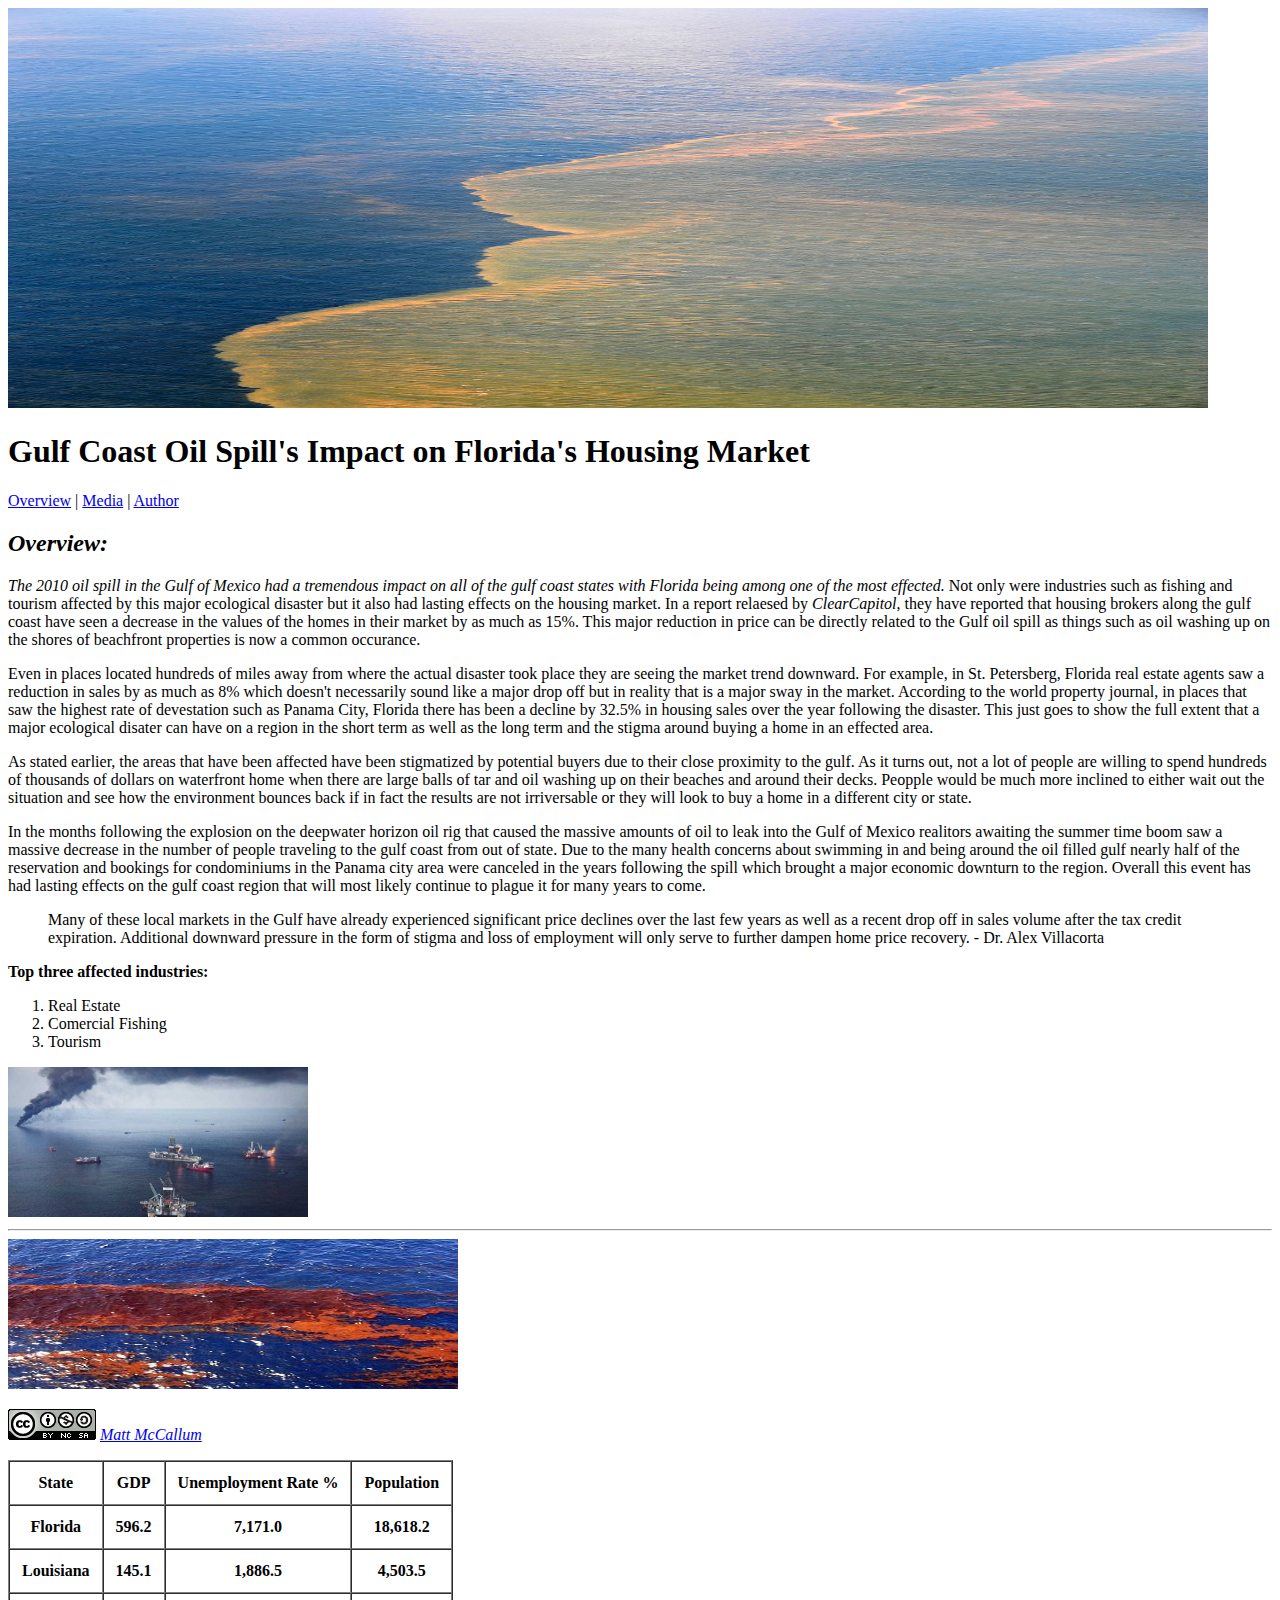
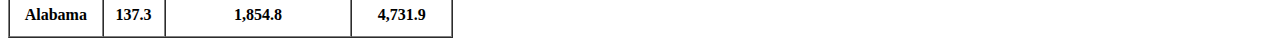
<file: lesson4_assignment/index.html>
<!DOCTYPE html>
<html>
<head>
<title>2010 Gulf Oil Spill</title>    
  <!-- Matt McCallum, 4/11/19  -->  


</head>
<body>  
<img src="images/gulf_oil_spill3.jpg" width="1200px" height="400px"></img>
<h1>Gulf Coast Oil Spill's Impact on Florida's Housing Market</h1>       
<p><a href="index.html">Overview</a> | <a href="media.html">Media</a> | <a href="author.html">Author</a></p>      



<h2><i>Overview:</i></h2> 

<p><em>The 2010 oil spill in the Gulf of Mexico had a tremendous impact on all of the gulf coast states with Florida being among one of the most effected.</em> Not only were industries such as fishing and tourism affected by this major ecological disaster but it also had lasting effects on the housing market. In a report relaesed by <i>ClearCapitol</i>, they have reported that housing brokers along the gulf coast have seen a decrease in the values of the homes in their market by as much as 15%. This major reduction in price can be directly related to the Gulf oil spill as things such as oil washing up on the shores of beachfront properties is now a common occurance.</p>
       
       
<p1>Even in places located hundreds of miles away from where the actual disaster took place they are seeing the market trend downward. For example, in St. Petersberg, Florida real estate agents saw a reduction in sales by as much as 8% which doesn't necessarily sound like a major drop off but in reality that is a major sway in the market. According to the world property journal, in places that saw the highest rate of devestation such as Panama City, Florida there has been a decline by 32.5% in housing sales over the year following the disaster. This just goes to show the full extent that a major ecological disater can have on a region in the short term as well as the long term and the stigma around buying a home in an effected area.</p1>       
       
    
<p>As stated earlier, the areas that have been affected have been stigmatized by potential buyers due to their close proximity to the gulf. As it turns out, not a lot of people are willing to spend hundreds of thousands of dollars on waterfront home when there are large balls of tar and oil washing up on their beaches and around their decks. Peopple would be much more inclined to either wait out the situation and see how the environment bounces back if in fact the results are not irriversable or they will look to buy a home in a different city or state.</p>     
     
     
<p1>In the months following the explosion on the deepwater horizon oil rig that caused the massive amounts of oil to leak into the Gulf of Mexico realitors awaiting the summer time boom saw a massive decrease in the number of people traveling to the gulf coast from out of state. Due to the many health concerns about swimming in and being around the oil filled gulf nearly half of the reservation and bookings for condominiums in the Panama city area were canceled in the years following the spill which brought a major economic downturn to the region. Overall this event has had lasting effects on the gulf coast region that will most likely continue to plague it for many years to come.  </p1>     
  
 
<blockquote cite="http://www.worldpropertyjournal.com/us-markets/residential-real-estate-1/real-estate-news-bp-oil-spill-gulf-oil-spill-impact-of-oil-spill-on-real-estate-values-clear-capital-realtors-texas-home-sales-louisiana-home-sales-3034.php"> Many of these local markets in the Gulf have already experienced significant price declines over the last few years as well as a recent drop off in sales volume after the tax credit expiration. Additional downward pressure in the form of stigma and loss of employment will only serve to further dampen home price recovery. - Dr. Alex Villacorta</blockquote> 
  
<p><b>Top three affected industries:</b></p> 
<ol>
    <li>Real Estate</li>
    <li>Comercial Fishing</li>
    <li>Tourism</li>
</ol>

        <meta charset="UTF-8">
        <meta name="description" content="A review of the 2010 gulf oil spill and its effects on the housing market in the state of Florida.">
        <meta name="keywords" content="Florida, Oil spill, Gulf Coast">
        
      
       <title>2010 Gulf Oil Spill</title>
       
       <style>
       
       </style>
       <script type="text/javascript">
           
       </script>
         </head>


</body>
        
     

      
      <img src="images/gulf_oil_spill2.jpg" width="300px" height="150px"
      <hr> 
       

        <hr>
        <table border="1"cellpadding="12"cellspacing="0"
        <tr>
            <th>State</th>
           <th>GDP</th>
            <th>Unemployment Rate %</th>
            <th>Population</th>
             </tr>
        
        <tr>
            <th>Florida</th>
            <th>596.2</th>
            <th>7,171.0</th>
            <th>18,618.2</th>
        </tr>
        <tr>
            <th>Louisiana</th>
            <th>145.1</th>
            <th>1,886.5</th>
            <th>4,503.5</th>
        </tr>
        <tr>
            <th>Alabama</th>
            <th>137.3</th>
            <th>1,854.8</th>
            <th>4,731.9</th>
      
      
        </tr>
        </tr>
    
       
    <img src="images/gulf_oil_spill.jpg" width="450px" height="150px"

<hr>





<p><img src="images/creative_commons.png" width="88" height="31" alt="Creative Commons icon"><em> <a href="mailto:mam18iw@my.fsu.edu">Matt McCallum</a></a></em></p>
</body>
</html>
</file>
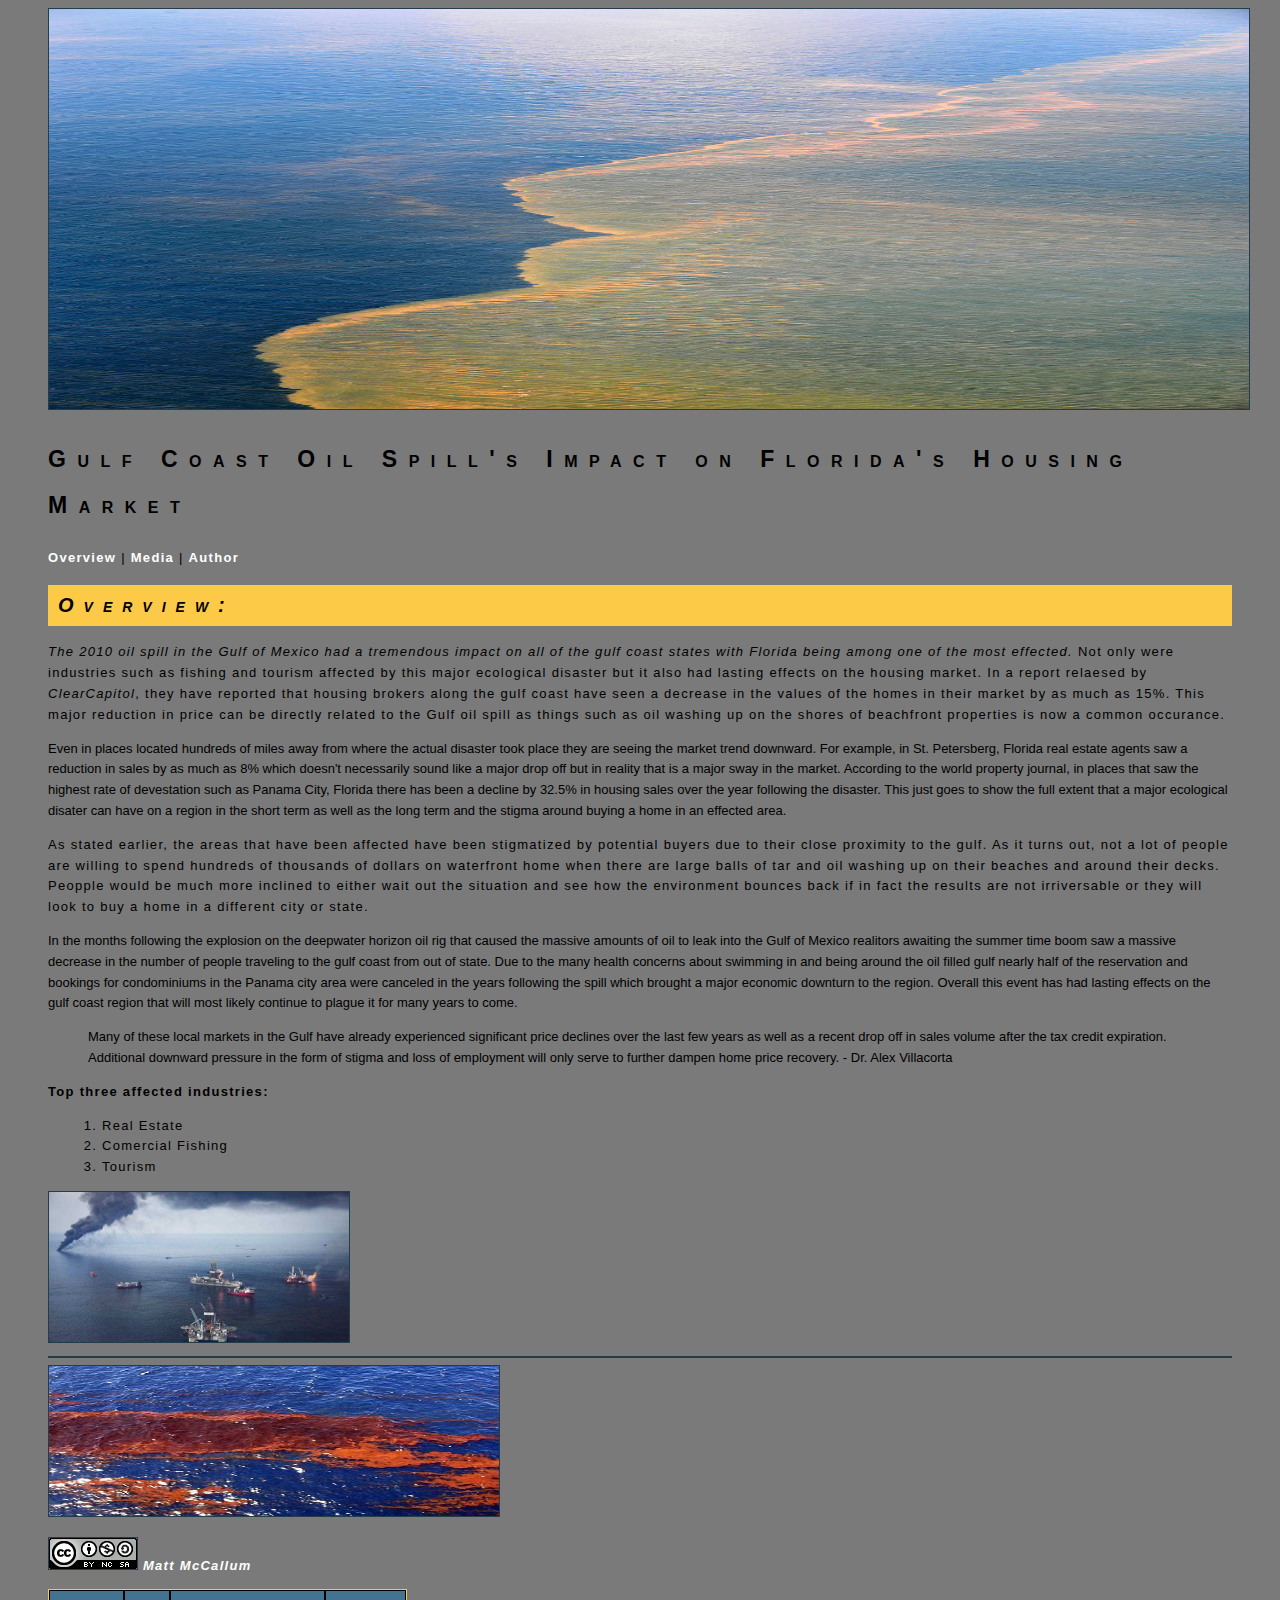
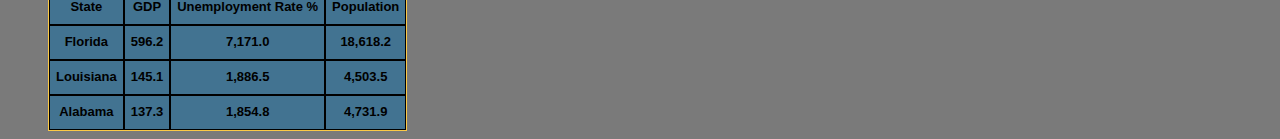
<file: lesson6_assignment/index.html>
<!DOCTYPE html>
<html>
<head>
<meta charset="UTF-8">
<title>2010 Gulf Oil Spill</title> 
<link rel="stylesheet" href="style.css">
  <!-- Matt McCallum, 3/26/19  -->  
</head>


<body>  
<img src="images/gulf_oil_spill3.jpg" width="1200px" height="400px"></img>
<h1>Gulf Coast Oil Spill's Impact on Florida's Housing Market</h1>       
<p><a href="index.html">Overview</a> | <a href="media.html">Media</a> | <a href="author.html">Author</a></p>      



<h2><i>Overview:</i></h2> 

<p><em>The 2010 oil spill in the Gulf of Mexico had a tremendous impact on all of the gulf coast states with Florida being among one of the most effected.</em> Not only were industries such as fishing and tourism affected by this major ecological disaster but it also had lasting effects on the housing market. In a report relaesed by <i>ClearCapitol</i>, they have reported that housing brokers along the gulf coast have seen a decrease in the values of the homes in their market by as much as 15%. This major reduction in price can be directly related to the Gulf oil spill as things such as oil washing up on the shores of beachfront properties is now a common occurance.</p>
       
       
<p1>Even in places located hundreds of miles away from where the actual disaster took place they are seeing the market trend downward. For example, in St. Petersberg, Florida real estate agents saw a reduction in sales by as much as 8% which doesn't necessarily sound like a major drop off but in reality that is a major sway in the market. According to the world property journal, in places that saw the highest rate of devestation such as Panama City, Florida there has been a decline by 32.5% in housing sales over the year following the disaster. This just goes to show the full extent that a major ecological disater can have on a region in the short term as well as the long term and the stigma around buying a home in an effected area.</p1>       
       
    
<p>As stated earlier, the areas that have been affected have been stigmatized by potential buyers due to their close proximity to the gulf. As it turns out, not a lot of people are willing to spend hundreds of thousands of dollars on waterfront home when there are large balls of tar and oil washing up on their beaches and around their decks. Peopple would be much more inclined to either wait out the situation and see how the environment bounces back if in fact the results are not irriversable or they will look to buy a home in a different city or state.</p>     
     
     
<p1>In the months following the explosion on the deepwater horizon oil rig that caused the massive amounts of oil to leak into the Gulf of Mexico realitors awaiting the summer time boom saw a massive decrease in the number of people traveling to the gulf coast from out of state. Due to the many health concerns about swimming in and being around the oil filled gulf nearly half of the reservation and bookings for condominiums in the Panama city area were canceled in the years following the spill which brought a major economic downturn to the region. Overall this event has had lasting effects on the gulf coast region that will most likely continue to plague it for many years to come.  </p1>     
  
 
<blockquote cite="http://www.worldpropertyjournal.com/us-markets/residential-real-estate-1/real-estate-news-bp-oil-spill-gulf-oil-spill-impact-of-oil-spill-on-real-estate-values-clear-capital-realtors-texas-home-sales-louisiana-home-sales-3034.php"> Many of these local markets in the Gulf have already experienced significant price declines over the last few years as well as a recent drop off in sales volume after the tax credit expiration. Additional downward pressure in the form of stigma and loss of employment will only serve to further dampen home price recovery. - Dr. Alex Villacorta</blockquote> 
  
<p><b>Top three affected industries:</b></p> 
<ol>
    <li>Real Estate</li>
    <li>Comercial Fishing</li>
    <li>Tourism</li>
</ol>

        <meta charset="UTF-8">
        <meta name="description" content="A review of the 2010 gulf oil spill and its effects on the housing market in the state of Florida.">
        <meta name="keywords" content="Florida, Oil spill, Gulf Coast">
        
      
       <title>2010 Gulf Oil Spill</title>
       
       <style>
       
       </style>
       <script type="text/javascript">
           
       </script>
         </head>


</body>
        
     

      
      <img src="images/gulf_oil_spill2.jpg" width="300px" height="150px"
      <hr> 
       

        <hr>
        <table border="1"cellpadding="12"cellspacing="0"
        <tr>
            <th>State</th>
           <th>GDP</th>
            <th>Unemployment Rate %</th>
            <th>Population</th>
             </tr>
        
        <tr>
            <th>Florida</th>
            <th>596.2</th>
            <th>7,171.0</th>
            <th>18,618.2</th>
        </tr>
        <tr>
            <th>Louisiana</th>
            <th>145.1</th>
            <th>1,886.5</th>
            <th>4,503.5</th>
        </tr>
        <tr>
            <th>Alabama</th>
            <th>137.3</th>
            <th>1,854.8</th>
            <th>4,731.9</th>
      
      
        </tr>
        </tr>
    
       
    <img src="images/gulf_oil_spill.jpg" width="450px" height="150px"

<hr>





<p><img src="images/creative_commons.png" width="88" height="31" alt="Creative Commons icon"><em> <a href="mailto:mam18iw@my.fsu.edu">Matt McCallum</a></a></em></p>
</body>
</html>
</file>
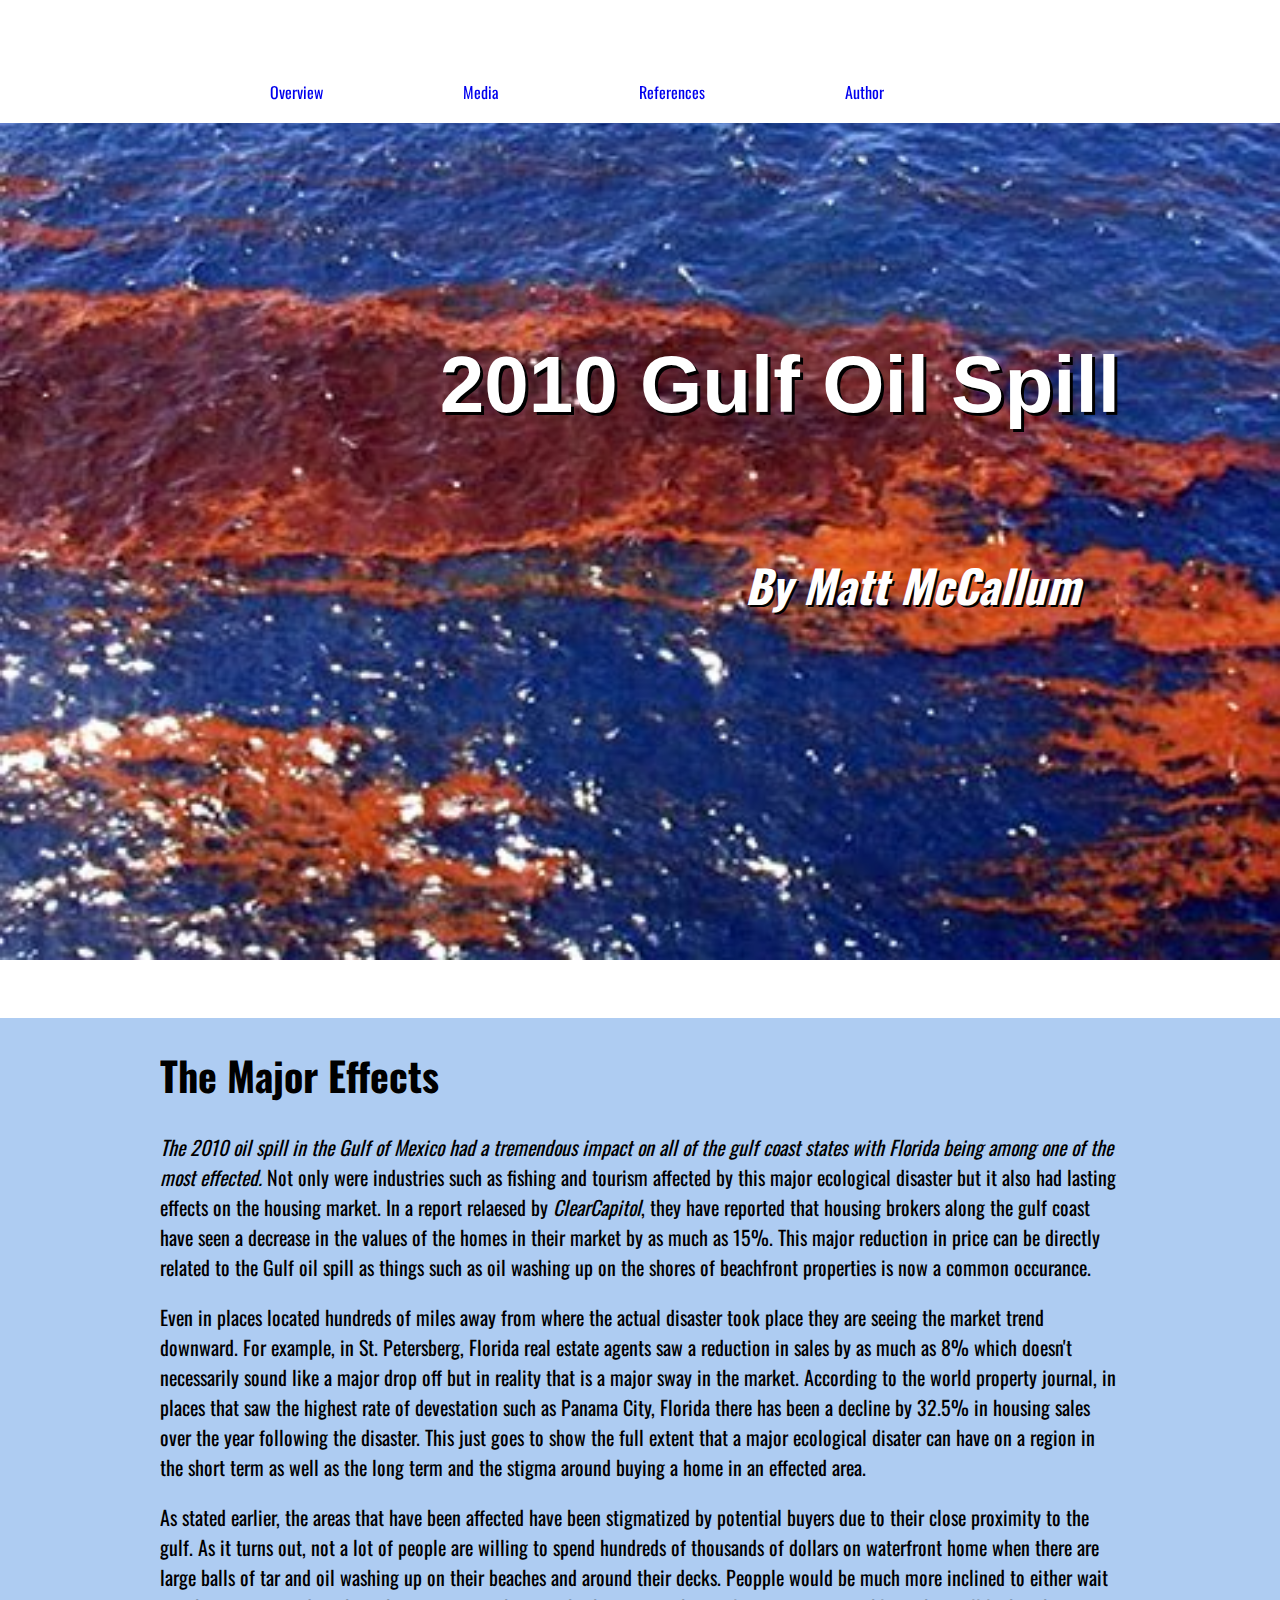
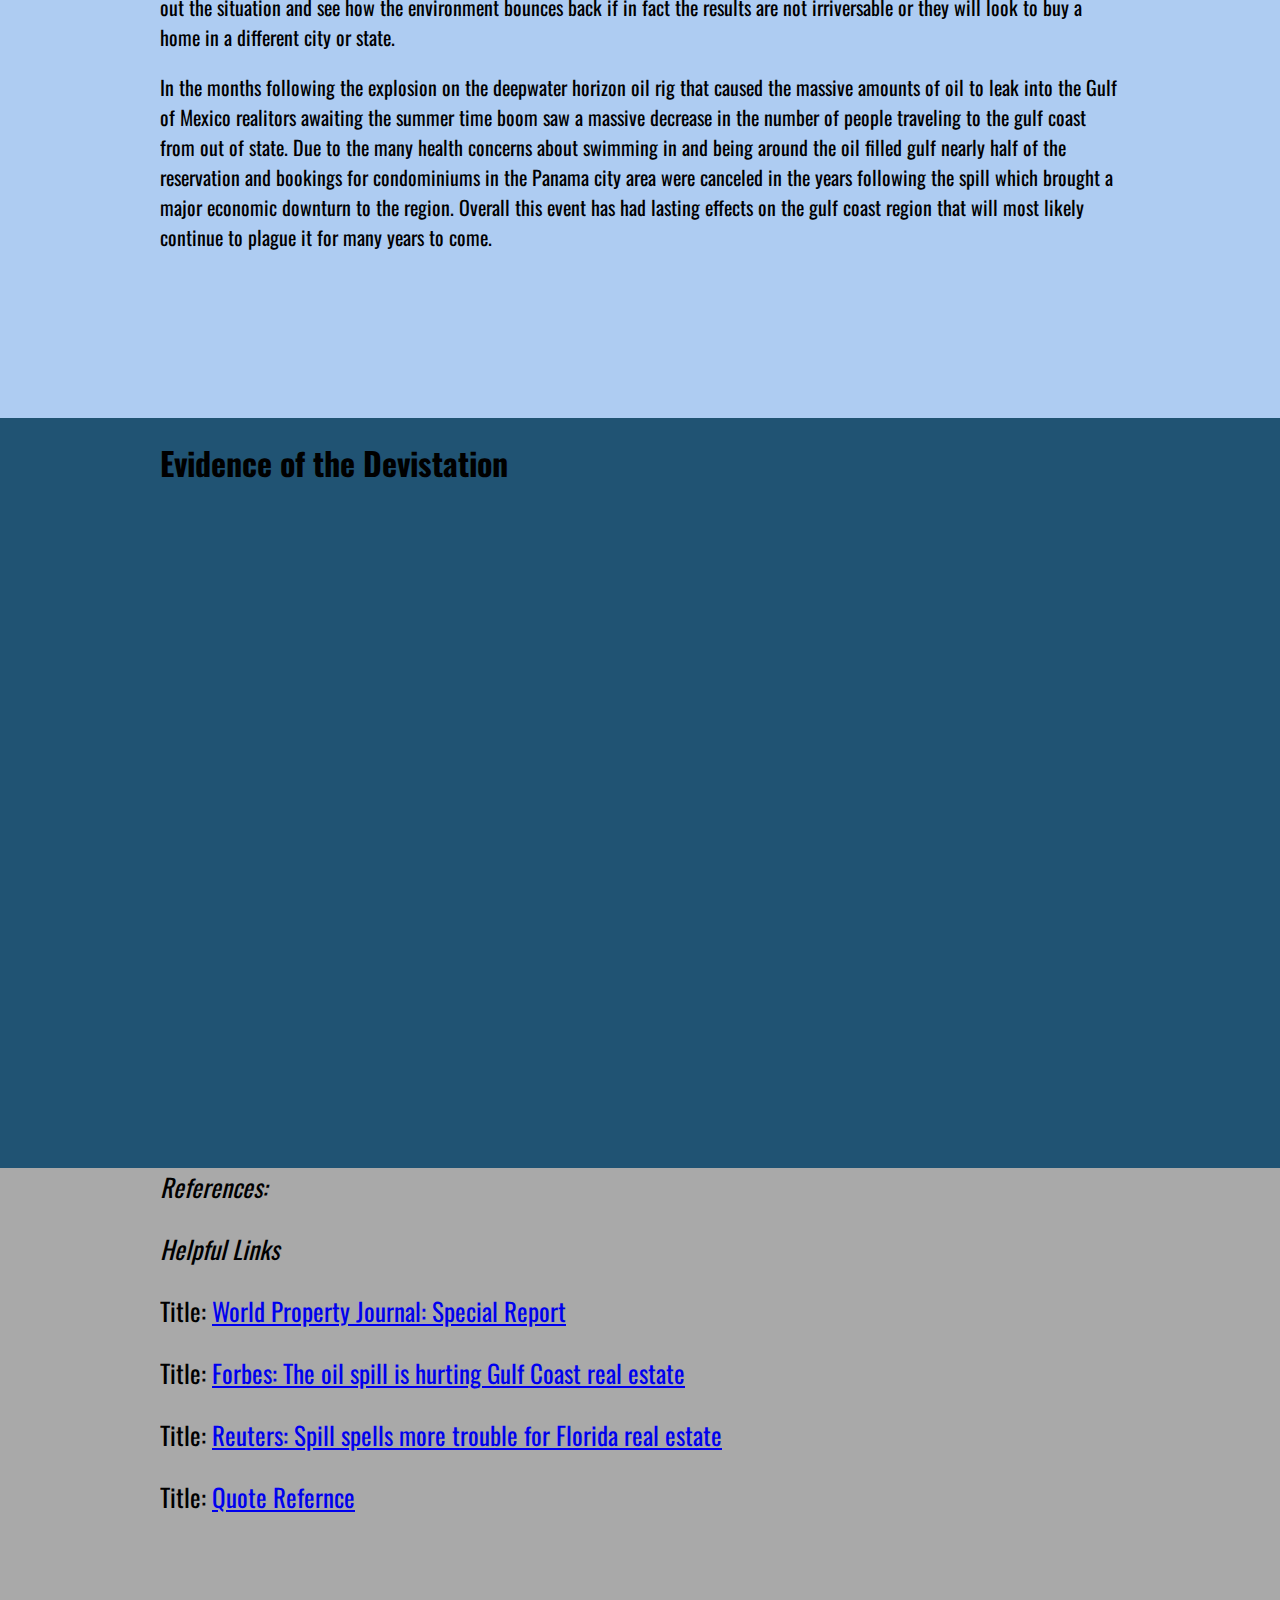
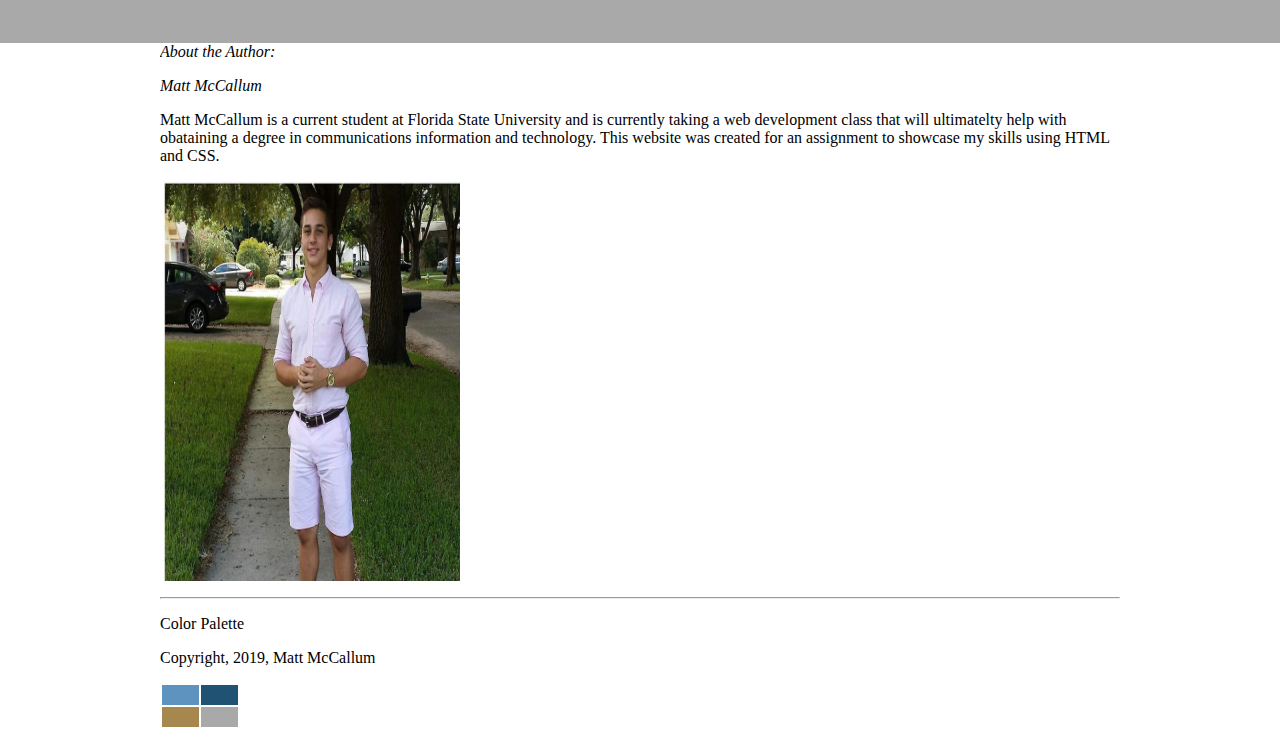
<file: lesson7_project_2/index.html>
<!DOCTYPE <!DOCTYPE html>
<html>
<head>
    <title>2010 Gulf Oil Spill</title>
    <link href="style.css" rel="stylesheet" type="text/css">
    <link href="https://fonts.googleapis.com/css?family=Oswald" rel="stylesheet">
</head>    
</html>>

<body>

<!------------- SPLASH SECTION -------------------->    
    <section id="splash">
     
<!--Navigation Bar holds Navigation Buttons -->
<div id="navbar">
	<div class="container">  <!-- container keeps everything aligned and centered no matter what the window size -->
		<ul  id="menu">
			<!-- button class provides button-like appearance and scrolling javascript (see bottom of html code) -->
			<li><a href="#overview" class="button">Overview</a></li>
			<li><a href="#media" class="button">Media</a></li>
   			<li><a href="#References" class="button">References</a></li>
   			<li><a href="#author" class="button">Author</a></li>
		</ul>
	</div> <!-- end container -->
</div> <!-- end navbar --> 
<!-- Title page -->
<div id="title-page"> <!-- Used to style the title and subtitle -->
    <div class="container">
        <br>
        <h1>2010 Gulf Oil Spill</h1>
        </br>
        <h3>By Matt McCallum</h3>
         </div> <!-- end container -->
</div> <!-- end title-page -->
 </section> <!-- end SPLASH section -->

    <!------------- OVERVIEW SECTION -------------------->
        <section id="overview">
    <div class="container">
        <h1>The Major Effects</h1>
        <p><em>The 2010 oil spill in the Gulf of Mexico had a tremendous impact on all of the gulf coast states with Florida being among one of the most effected.</em> Not only were industries such as fishing and tourism affected by this major ecological disaster but it also had lasting effects on the housing market. In a report relaesed by <i>ClearCapitol</i>, they have reported that housing brokers along the gulf coast have seen a decrease in the values of the homes in their market by as much as 15%. This major reduction in price can be directly related to the Gulf oil spill as things such as oil washing up on the shores of beachfront properties is now a common occurance.</p>
       
       
<p1>Even in places located hundreds of miles away from where the actual disaster took place they are seeing the market trend downward. For example, in St. Petersberg, Florida real estate agents saw a reduction in sales by as much as 8% which doesn't necessarily sound like a major drop off but in reality that is a major sway in the market. According to the world property journal, in places that saw the highest rate of devestation such as Panama City, Florida there has been a decline by 32.5% in housing sales over the year following the disaster. This just goes to show the full extent that a major ecological disater can have on a region in the short term as well as the long term and the stigma around buying a home in an effected area.</p1>       
       
    
<p>As stated earlier, the areas that have been affected have been stigmatized by potential buyers due to their close proximity to the gulf. As it turns out, not a lot of people are willing to spend hundreds of thousands of dollars on waterfront home when there are large balls of tar and oil washing up on their beaches and around their decks. Peopple would be much more inclined to either wait out the situation and see how the environment bounces back if in fact the results are not irriversable or they will look to buy a home in a different city or state.</p>     
     
     
<p1>In the months following the explosion on the deepwater horizon oil rig that caused the massive amounts of oil to leak into the Gulf of Mexico realitors awaiting the summer time boom saw a massive decrease in the number of people traveling to the gulf coast from out of state. Due to the many health concerns about swimming in and being around the oil filled gulf nearly half of the reservation and bookings for condominiums in the Panama city area were canceled in the years following the spill which brought a major economic downturn to the region. Overall this event has had lasting effects on the gulf coast region that will most likely continue to plague it for many years to come.  </p1>
        
    </section>
        <section id="media">
        <!------------- MEDIA SECTION -------------------->
<section id="Media">
    <div class="container"> 
    <h1>Evidence of the Devistation</h1><br>
    <iframe width="853" height="480" src="//https://www.youtube.com/watch?v=zcZ9MLDuIl0" frameborder="0" allowfullscreen></iframe>
     <p>&nbsp;</p>
     </div> <!-- end container -->
     </section>
     <!--end MEDIA section -->
    </section>
        <!------------- REFERENCES SECTION -------------------->
        <section id="References">
    <div class="container" 
    <h1><em>References:</em></h1> 
<p><em>Helpful Links</em></p> 
<p>Title:   <a href="http://www.worldpropertyjournal.com/us-markets/residential-real-estate-1/real-estate-news-bp-oil-spill-gulf-oil-spill-impact-of-oil-spill-on-real-estate-values-clear-capital-realtors-texas-home-sales-louisiana-home-sales-3034.php">World Property Journal: Special Report</a></p>    
  
<p>Title:   <a href="https://www.forbes.com/sites/francescalevy/2010/08/20/the-oil-spill-is-hurting-gulf-coast-real-estate/#284233176854">Forbes: The oil spill is hurting Gulf Coast real estate</a></p> 
  
<p>Title:   <a href="https://www.reuters.com/article/us-oil-spill-realestate/spill-spells-more-trouble-for-florida-real-estate-idUSTRE66638E20100707?type=domesticNews&feedType=RSS&feedName=domesticNews">Reuters: Spill spells more trouble for Florida real estate</a></p>  
  
<p>Title:   <a href="www.worldpropertyjournal.com/us-markets/residential-real-estate-1/real-estate-news-bp-oil-spill-gulf-oil-spill-impact-of-oil-spill-on-real-estate-values-clear-capital-realtors-texas-home-sales-louisiana-home-sales-3034.php">Quote Refernce</a></p> 
  

</section>
        <section id="Author">
        
    </section>
    </div> <!-- end container -->
</section><!--end REFERENCES section -->
            <!------------- AUTHOR SECTION -------------------->
        <section id="author">
    <div class="container" 
    <h1><em>About the Author:</em></h1> 
<p><em>Matt McCallum</em></p> 
  
<p>Matt McCallum is a current student at Florida State University and is currently taking a web development class that will ultimatelty help with obataining a degree in communications information and technology. This website was created for an assignment to showcase my skills using HTML and CSS.</p>  
  
<p><img src="images/matt_mccallum.jpg" width="300" height="400" alt="Representation of what the Author looks like standing on the side of a road."></p>  
<hr>
<p>Color Palette </p>
            <table width="80">
                <tr>
                    <td bgcolor="#5E92BF">&nbsp;</td>
                    <td bgcolor="#205373">&nbsp;</td>
                </tr>
                <tr>
                    <td bgcolor="#A6874E">&nbsp;</td>
                    <td bgcolor="#a9a9a9">&nbsp;</td>
                </tr>

<p>Copyright, 2019, Matt McCallum</p>
    </section>
  </div> <!-- end container -->
</section><!--end AUTHOR section -->


</body>
</file>
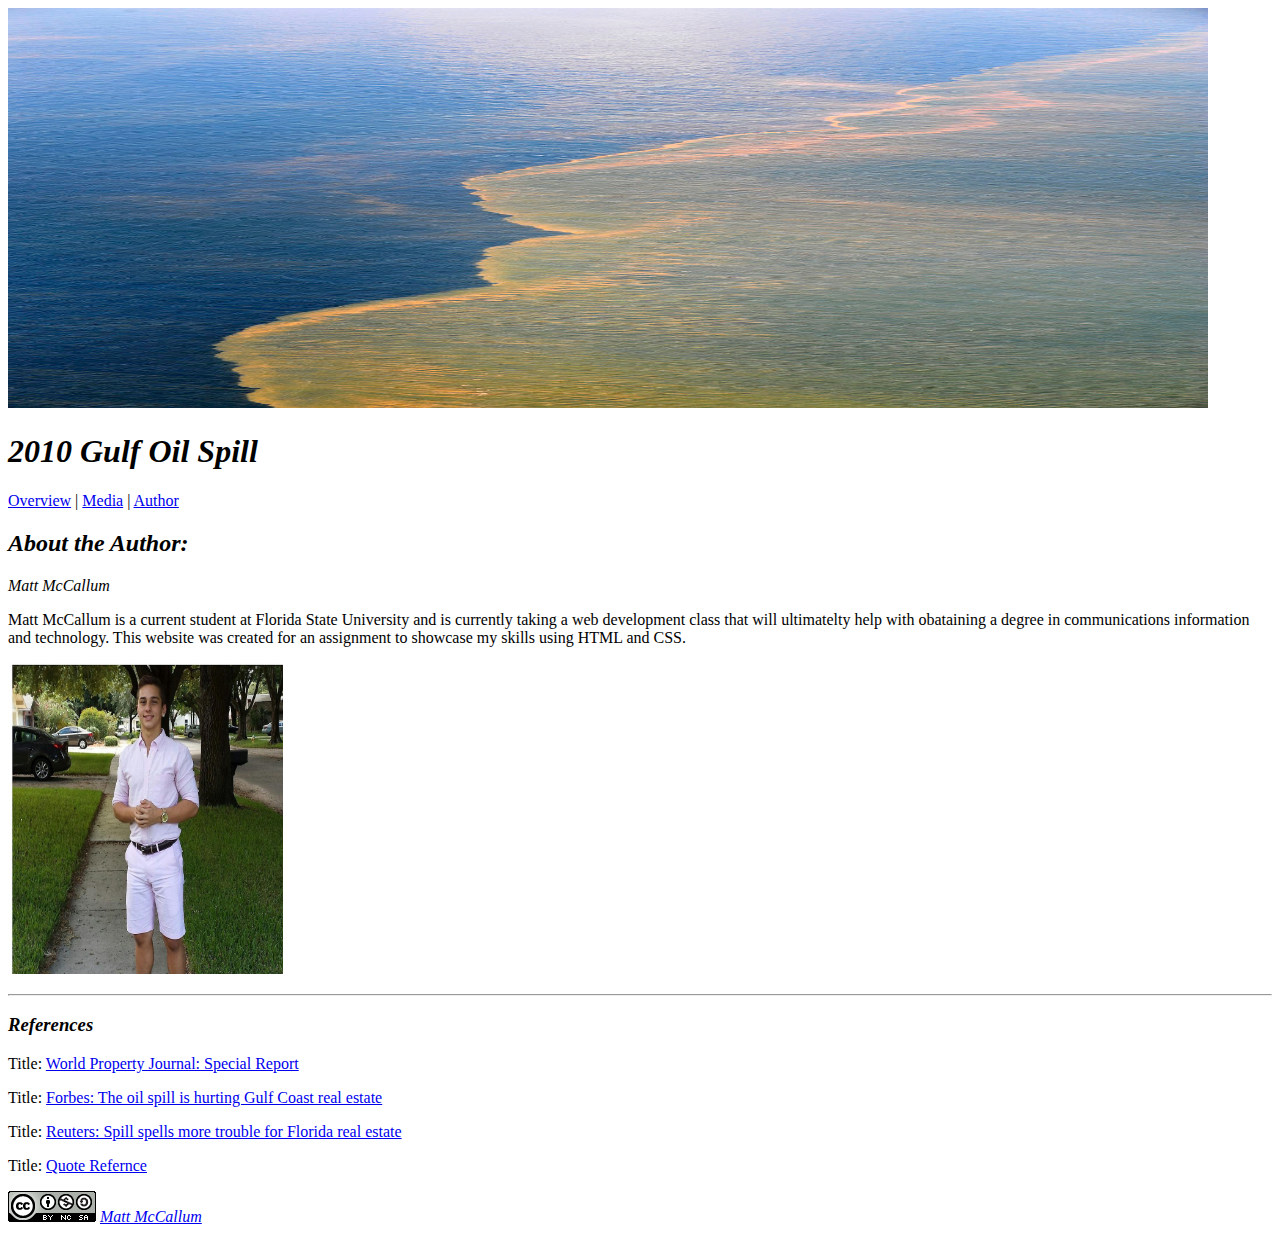
<file: lesson4_assignment/author.html>
<!doctype html>
<html>

<head>
<meta charset="UTF-8">
<title>2010 Gulf Oil Spill</title>

<!-- Matt McCallum, 3/6/19 -->
</head>

<body>
<img src="images/gulf_oil_spill3.jpg" width="1200px" height="400px"></img>    
<h1><i>2010 Gulf Oil Spill</i></h1>    
<p><a href="index.html">Overview</a> | <a href="media.html">Media</a> | <a href="author.html">Author</a></p> 
 
<h2><em>About the Author:</em></h2> 
<p><em>Matt McCallum</em></p> 
  
<p>Matt McCallum is a current student at Florida State University and is currently taking a web development class that will ultimatelty help with obataining a degree in communications information and technology. This website was created for an assignment to showcase my skills using HTML and CSS.</p>  
  
<p><img src="images/matt_mccallum.jpeg" width="275" height="311" alt="Representation of what the Author looks like standing on the side of a road."></p>  
<hr>

<h3><em>References</em></h3>
<p>Title:   <a href="http://www.worldpropertyjournal.com/us-markets/residential-real-estate-1/real-estate-news-bp-oil-spill-gulf-oil-spill-impact-of-oil-spill-on-real-estate-values-clear-capital-realtors-texas-home-sales-louisiana-home-sales-3034.php">World Property Journal: Special Report</a></p>    
  
<p>Title:   <a href="https://www.forbes.com/sites/francescalevy/2010/08/20/the-oil-spill-is-hurting-gulf-coast-real-estate/#284233176854">Forbes: The oil spill is hurting Gulf Coast real estate</a></p> 
  
<p>Title:   <a href="https://www.reuters.com/article/us-oil-spill-realestate/spill-spells-more-trouble-for-florida-real-estate-idUSTRE66638E20100707?type=domesticNews&feedType=RSS&feedName=domesticNews">Reuters: Spill spells more trouble for Florida real estate</a></p>  
  
<p>Title:   <a href="www.worldpropertyjournal.com/us-markets/residential-real-estate-1/real-estate-news-bp-oil-spill-gulf-oil-spill-impact-of-oil-spill-on-real-estate-values-clear-capital-realtors-texas-home-sales-louisiana-home-sales-3034.php">Quote Refernce</a></p>  
 
 
 
<p><img src="images/creative_commons.png" width="88" height="31" alt="Creative Commons icon"><em> <a href="mailto:mam18iw@my.fsu.edu">Matt McCallum</a></a></em></p>  
    
</body>
</file>
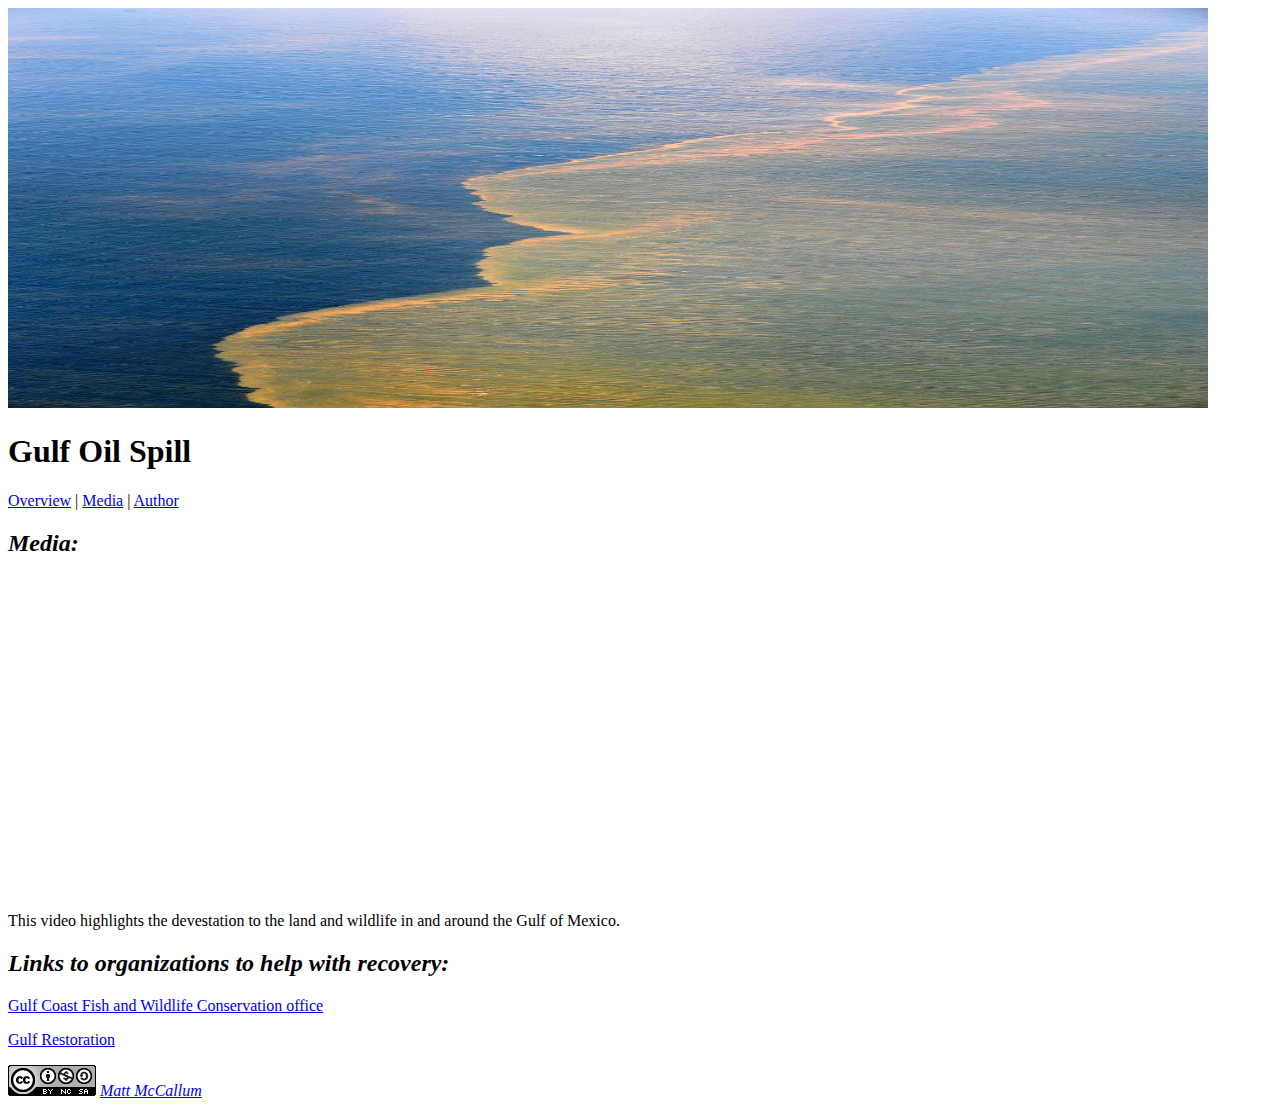
<file: lesson4_assignment/media.html>
<!doctype html>
<html>

<head>
<meta charset="UTF-8">
<title>2010 Gulf Oil Spill</title>

<!-- Matt McCallum, 3/6/19 -->
</head>

<body>
<img src="images/gulf_oil_spill3.jpg" width="1200px" height="400px"></img>    
<h1>Gulf Oil Spill</h1>    
<p><a href="index.html">Overview</a> | <a href="media.html">Media</a> | <a href="author.html">Author</a></p> 
 
<h2><em><a id="media:">Media:</a></em></h2> 
 
<iframe width="560" height="315" src="https://www.youtube.com/watch?v=zcZ9MLDuIl0" frameborder="0" allow="accelerometer; autoplay; encrypted-media; gyroscope; picture-in-picture" allowfullscreen></iframe> 
    
<p>This video highlights the devestation to the land and wildlife in and around the Gulf of Mexico.</p>    
 
<h2><em>Links to organizations to help with recovery:</em></h2> 
 
<p><a href="https://www.gulfbase.org/organization/gulf-coast-fish-and-wildlife-conservation-office">Gulf Coast Fish and Wildlife Conservation office</a></p> 

<p><a href="https://www.fws.gov/southeast/gulf-restoration/">Gulf Restoration</a></p> 
 
<p><img src="images/creative_commons.png" width="88" height="31" alt="Creative Commons icon"><em> <a href="mailto:mam18iw@my.fsu.edu">Matt McCallum</a></a></em></p>    
</body>
</file>
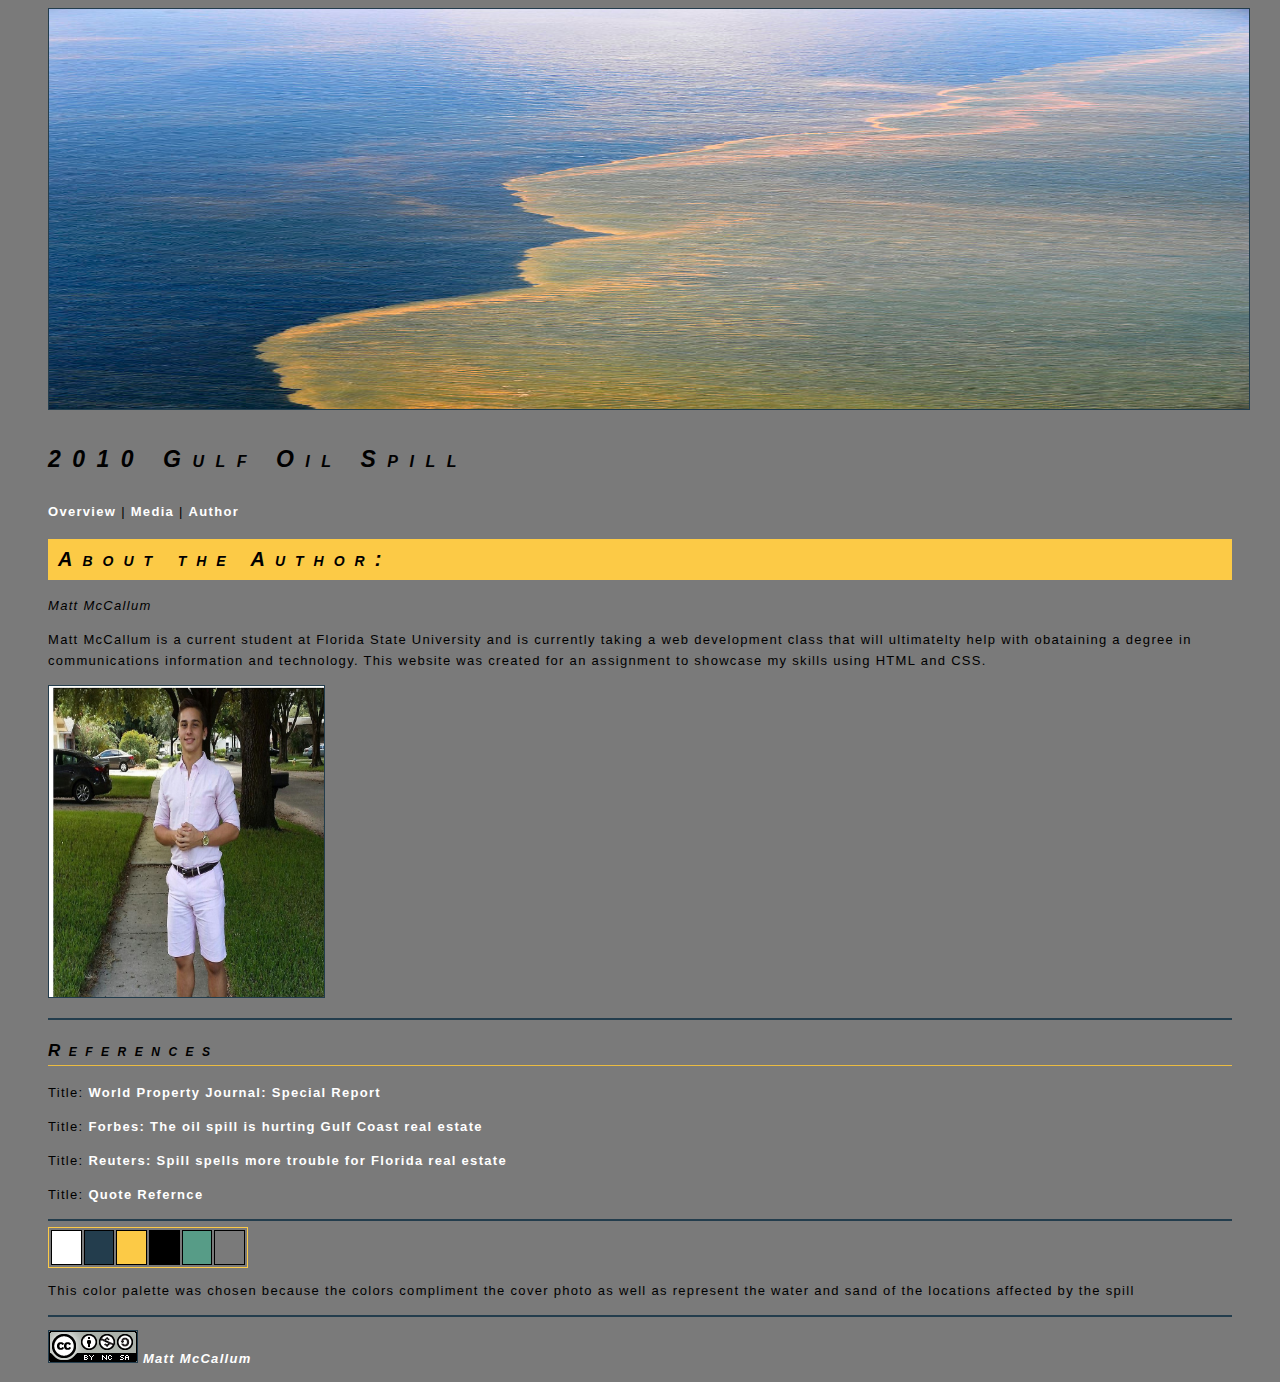
<file: lesson6_assignment/author.html>
<!doctype html>
<html>

<head>
<meta charset="UTF-8">
<title>2010 Gulf Oil Spill</title>
<link rel="stylesheet" href="style.css">
<!-- Matt McCallum, 3/26/19 -->
</head>

<body>
<img src="images/gulf_oil_spill3.jpg" width="1200px" height="400px"></img>    
<h1><i>2010 Gulf Oil Spill</i></h1>    
<p><a href="index.html">Overview</a> | <a href="media.html">Media</a> | <a href="author.html">Author</a></p> 
 
<h2><em>About the Author:</em></h2> 
<p><em>Matt McCallum</em></p> 
  
<p>Matt McCallum is a current student at Florida State University and is currently taking a web development class that will ultimatelty help with obataining a degree in communications information and technology. This website was created for an assignment to showcase my skills using HTML and CSS.</p>  
  
<p><img src="images/matt_mccallum.jpeg" width="275" height="311" alt="Representation of what the Author looks like standing on the side of a road."></p>  
<hr>

<h3><em>References</em></h3>
<p>Title:   <a href="http://www.worldpropertyjournal.com/us-markets/residential-real-estate-1/real-estate-news-bp-oil-spill-gulf-oil-spill-impact-of-oil-spill-on-real-estate-values-clear-capital-realtors-texas-home-sales-louisiana-home-sales-3034.php">World Property Journal: Special Report</a></p>    
  
<p>Title:   <a href="https://www.forbes.com/sites/francescalevy/2010/08/20/the-oil-spill-is-hurting-gulf-coast-real-estate/#284233176854">Forbes: The oil spill is hurting Gulf Coast real estate</a></p> 
  
<p>Title:   <a href="https://www.reuters.com/article/us-oil-spill-realestate/spill-spells-more-trouble-for-florida-real-estate-idUSTRE66638E20100707?type=domesticNews&feedType=RSS&feedName=domesticNews">Reuters: Spill spells more trouble for Florida real estate</a></p>  
  
<p>Title:   <a href="www.worldpropertyjournal.com/us-markets/residential-real-estate-1/real-estate-news-bp-oil-spill-gulf-oil-spill-impact-of-oil-spill-on-real-estate-values-clear-capital-realtors-texas-home-sales-louisiana-home-sales-3034.php">Quote Refernce</a></p>  
 
<hr>
<table width="200">
  <tr>
    <td bgcolor="#FFFFFF">&nbsp;</td>
    <td bgcolor="#233D4D">&nbsp;</td>
    <td bgcolor="#FCCA46">&nbsp;</td>
    <td bgcolor="#000000">&nbsp;</td>
    <td bgcolor="#579C87">&nbsp;</td>
    <td bgcolor="#7A7A7A">&nbsp;</td>
  </tr>
</table> 
<p>This color palette was chosen because the colors compliment the cover photo as well as represent the water and sand of the locations affected by the spill</p>
<hr>
 
<p><img src="images/creative_commons.png" width="88" height="31" alt="Creative Commons icon"><em> <a href="mailto:mam18iw@my.fsu.edu">Matt McCallum</a></a></em></p>  
    
</body>
</file>
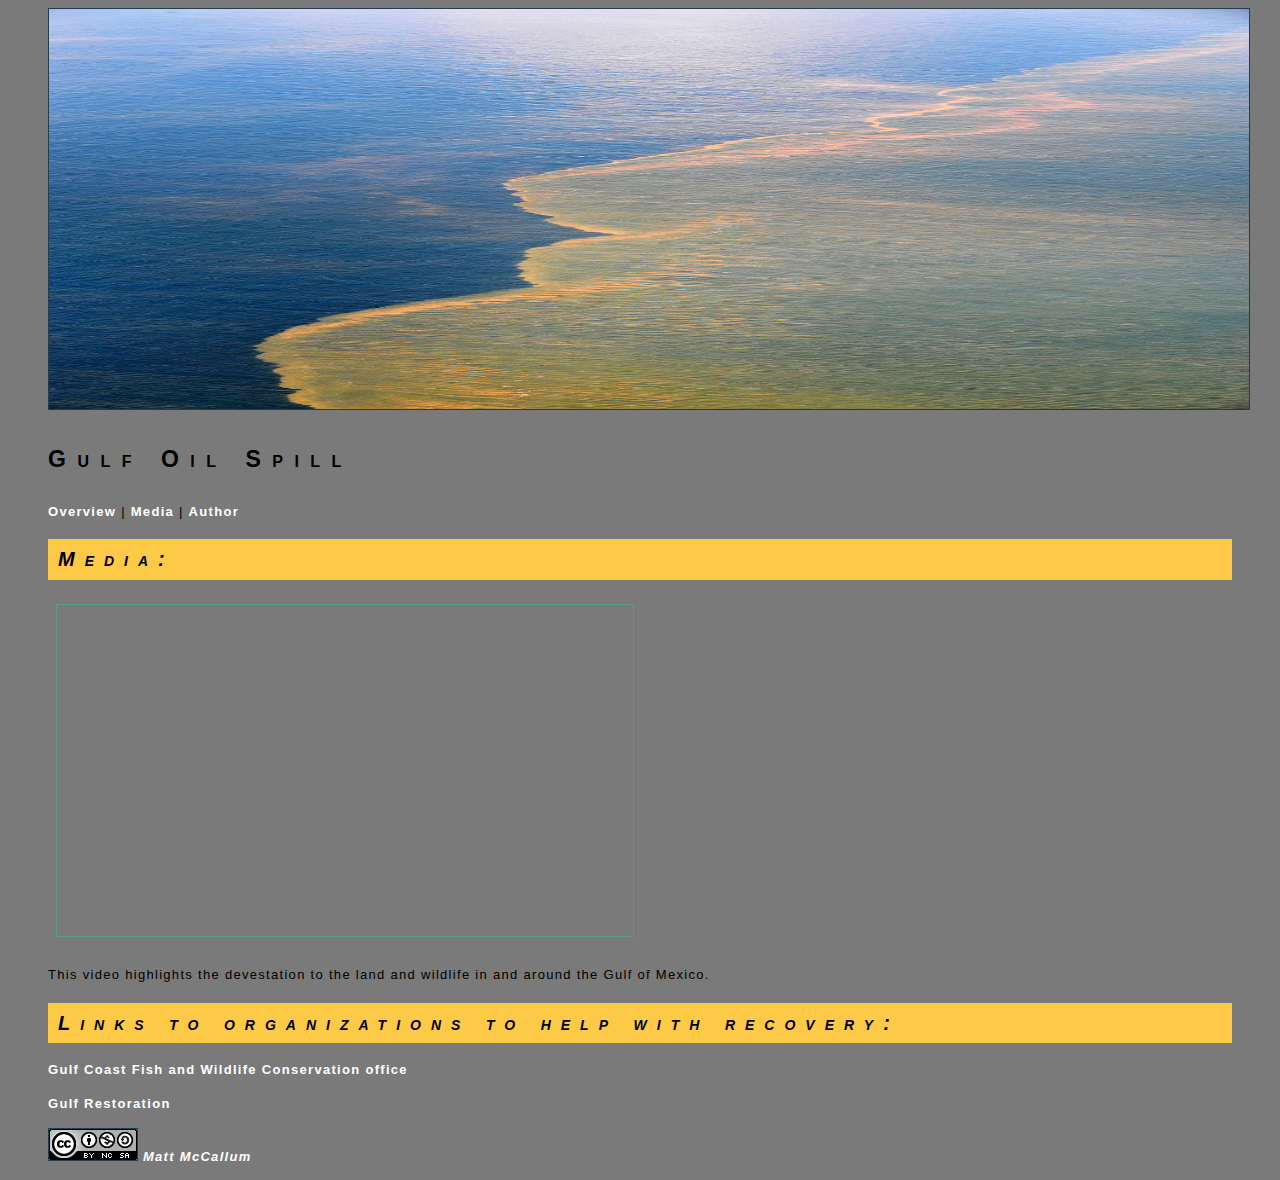
<file: lesson6_assignment/media.html>
<!doctype html>
<html>

<head>
<meta charset="UTF-8">
<title>2010 Gulf Oil Spill</title>
<link rel="stylesheet" href="style.css">
<!-- Matt McCallum, 3/26/19 -->
</head>

<body>
<img src="images/gulf_oil_spill3.jpg" width="1200px" height="400px"></img>    
<h1>Gulf Oil Spill</h1>    
<p><a href="index.html">Overview</a> | <a href="media.html">Media</a> | <a href="author.html">Author</a></p> 
 
<h2><em><a id="media:">Media:</a></em></h2> 
 
<iframe width="560" height="315" src="https://www.youtube.com/watch?v=zcZ9MLDuIl0" frameborder="0" allow="accelerometer; autoplay; encrypted-media; gyroscope; picture-in-picture" allowfullscreen></iframe> 
    
<p>This video highlights the devestation to the land and wildlife in and around the Gulf of Mexico.</p>    
 
<h2><em>Links to organizations to help with recovery:</em></h2> 
 
<p><a href="https://www.gulfbase.org/organization/gulf-coast-fish-and-wildlife-conservation-office">Gulf Coast Fish and Wildlife Conservation office</a></p> 

<p><a href="https://www.fws.gov/southeast/gulf-restoration/">Gulf Restoration</a></p> 
 
<p><img src="images/creative_commons.png" width="88" height="31" alt="Creative Commons icon"><em> <a href="mailto:mam18iw@my.fsu.edu">Matt McCallum</a></a></em></p>    
</body>
</file>
<file: lesson6_assignment/style.css>
@charset "UTF-8";
/* CSS Document created by Matt McCallum,  3/26/19*/

body {
	font-family:  Arial, Calibri;
	font-size: 13px;
	line-height: 1.6em;
	color: #000000;
	background-color: #7A7A7A;
	padding: 0 40px;
}

/* basic text styles ----------------------------  */
p, li, td {
	letter-spacing: 0.1em;
	color: #000000;
}
h1 {
	font-size: 23px;
	padding: 4px 0;
	font-variant: small-caps;
	letter-spacing: .5em;
	line-height: 2em;
}
h2 {
	font-size: 20px;
	padding: 10px;
	font-variant: small-caps;
	letter-spacing: 0.5em;
	background-color: #FCCA46;
}
h3 {
	font-size: 17px;
	letter-spacing: 0.5em;
	border-bottom-width: 1px;
	border-bottom-style: inset;
	border-bottom-color: #EBBC41;
	padding: 4px 0;
	font-variant: small-caps;
	font-style: italic;
}

/* link styles ---------------------------- */
a:link {
	font-weight: bold;
	color: #FFFFFF;
	text-decoration: none;
}
a:visited {
	font-weight: bold;
	color: #000000;
	text-decoration: none;
}
a:hover {
	color: #FFFFFF;
}

/* list styles ----------------------------- */
ul li {
	list-style-image: url(images/star.png);
	margin-left: 12px;
}
ol {
	margin-left: 14px;
}

/* table styles -------------------------------------- */
table {
	border: solid #FCCA46 1px;
}
td {
	padding: 6px;
	border: solid #000000 1px;
}
th {
	font-weight: bold;
	background-color: #427391;
	text-align: center;
	padding: 6px;
	border: solid #000000 1px;
}

/* border styles ------------------------------------ */
hr {
	border: solid #233D4D 1px;
}

img {
	border: solid #233D4D 1px;

}

iframe {
	border: solid #579C87 1px;
	padding: 8px;
	margin: 8px;
}
</file>
<file: lesson7_project_2/style.css>
@charset "UTF-8";
/* CSS Document */

body{
  margin: 0;
  padding: 0;
}

#splash{
    height: 1000px;
    background: url(images/gulf_oil_spill.jpg) no-repeat center top fixed;
   	background-size: cover;
   	font-family: 'Oswald', sans-serif;
   	font-size: 45px;
}
#overview{
    background-color: #AECCF2;
    height: 1000px;
    font-family: 'Oswald', sans-serif;
    font-size: 20px;
}
#media{
    background-color: #205373;
    height: 750px;
    font-family: 'Oswald', sans-serif;
    font color: #000;
}
#references{
    height:475px;
       background-color: #a9a9a9;
       font-family: 'Oswald', sans-serif;
       font-size: 25px;
}
#footer{
 height: 1000px;
 background-color: #A6874E;
}
.container {
  width: 960px; /* static width container always stays at this width no matter what the window size */
  margin: 0 auto;
  overflow: hidden;
}
/* ----------------- NAVIGATION BAR STYLES -------------------*/ 

#navbar{
	position: fixed; /* navbar should always be shown even when page is scrolled */
	top: 0;
	width: 100%;
	height: 123px;
	background-color: rgba(255, 255, 255, 1.0); 

}	
/* horizontal menu bars are typically created using a styled unordered list. Here's how! */
#menu {
	list-style: none; /* eliminates bullets */
	/* adjust padding top to adjust nav bar vertical position */
	padding-top: 0px;
} 
#menu li {
	float: left; /* changes list from vertical to horizontal */
	padding-bottom: 20px;
} 
#menu li a.button {
	font-size: 16px;
	text-decoration: none;
	/* this padding defines the size of the buttons */
	padding: 20px 70px 20px 70px; 
}
/* change button color when mouse hovers over */
#menu li a.button:hover {
	background-color: rgba(42, 188, 238, 0.8);
	/* ---------------- TITLE PAGE STYLES ------------------- */
}
#title-page{
  width: 100%;
  padding-top: 200px; /* provides a lot of space above title to view the background image */
  color: #fff;
  text-align: right;
}
#title-page h1 {
  font-family: 'Amaranth', sans-serif; /* Amaranth is a Google Font - see link in head of index.html */
  font-size: 80px; 	
  text-shadow: 3px 3px #000; /* Shadow helps text to stand out from background */
}
#title-page h3 {
  font-size: 1em;
  font-style: italic;
  margin: 0 40px;
  padding-bottom: 20px;
  text-shadow: 2px 2px #000;
}
</file>
